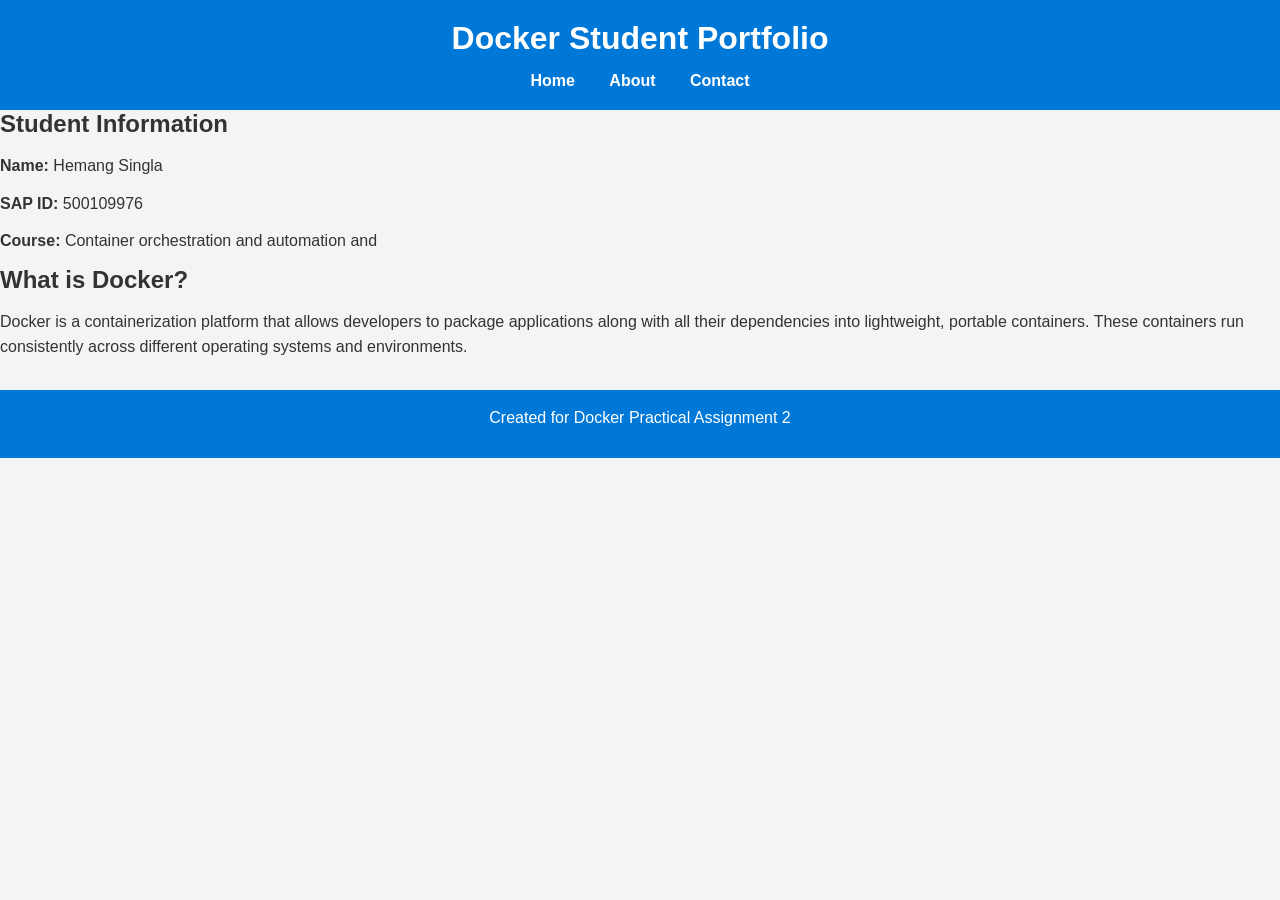
<file: website/index.html>
<!DOCTYPE html>
<html lang="en">

<head>
    <meta charset="UTF-8">
    <meta name="viewport" content="width=device-width, initial-scale=1.0">
    <title>Docker Student Portfolio</title>

    <link rel="stylesheet" href="style.css">
</head>

<body>

    <header>
        <h1>Docker Student Portfolio</h1>

        <nav>
            <a href="index.html">Home</a>
            <a href="about.html">About</a>
            <a href="contact.html">Contact</a>
        </nav>
    </header>

    <section>

        <h2>Student Information</h2>

        <p><strong>Name:</strong> Hemang Singla</p>

        <p><strong>SAP ID:</strong> 500109976</p>

        <p><strong>Course:</strong> Container orchestration and automation and </p>

    </section>

    <section>

        <h2>What is Docker?</h2>

        <p>
            Docker is a containerization platform that allows developers to package
            applications along with all their dependencies into lightweight,
            portable containers. These containers run consistently across different
            operating systems and environments.
        </p>

    </section>

    <footer>

        <p>Created for Docker Practical Assignment 2</p>

    </footer>

</body>

</html>
</file>
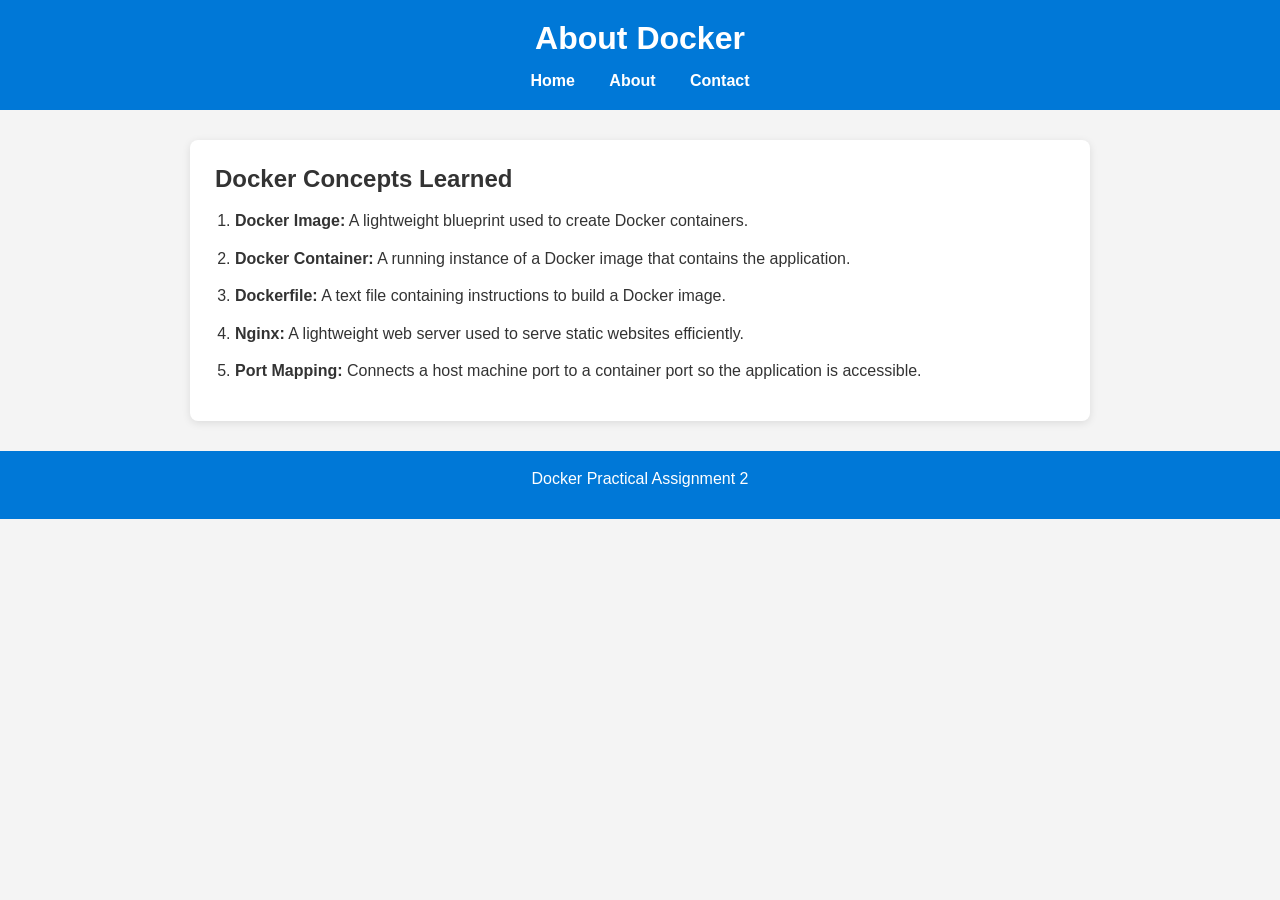
<file: website/about.html>
<!DOCTYPE html>
<html lang="en">
<head>
    <meta charset="UTF-8">
    <meta name="viewport" content="width=device-width, initial-scale=1.0">
    <title>About - Docker Student Portfolio</title>
    <link rel="stylesheet" href="style.css">
</head>
<body>

<header>
    <h1>About Docker</h1>
    <nav>
        <a href="index.html">Home</a>
        <a href="about.html">About</a>
        <a href="contact.html">Contact</a>
    </nav>
</header>

<div class="container">

    <h2>Docker Concepts Learned</h2>

    <ol>
        <li><strong>Docker Image:</strong> A lightweight blueprint used to create Docker containers.</li>

        <li><strong>Docker Container:</strong> A running instance of a Docker image that contains the application.</li>

        <li><strong>Dockerfile:</strong> A text file containing instructions to build a Docker image.</li>

        <li><strong>Nginx:</strong> A lightweight web server used to serve static websites efficiently.</li>

        <li><strong>Port Mapping:</strong> Connects a host machine port to a container port so the application is accessible.</li>
    </ol>

</div>

<footer>
    <p>Docker Practical Assignment 2</p>
</footer>

</body>
</html>
</file>
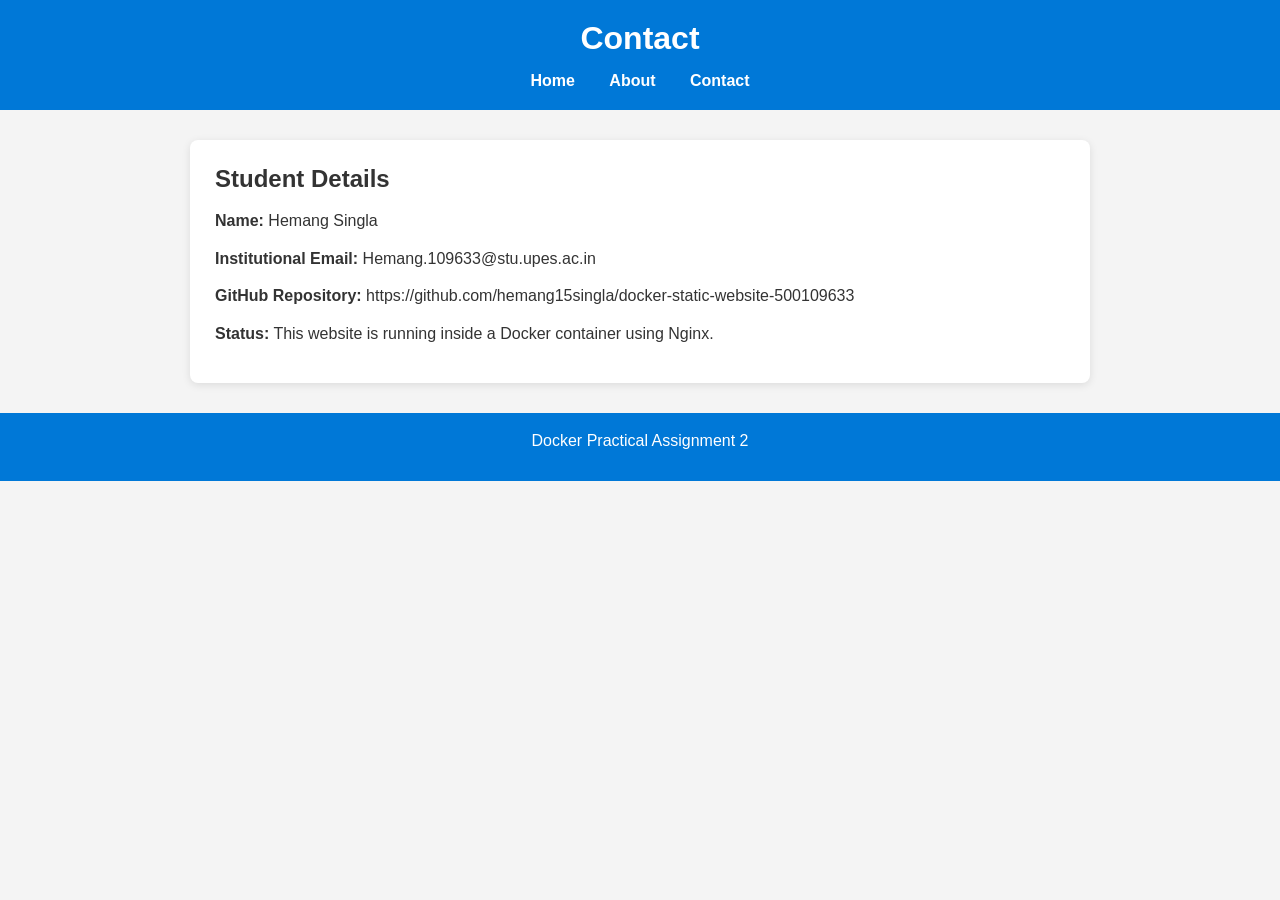
<file: website/contact.html>
<!DOCTYPE html>
<html lang="en">
<head>
    <meta charset="UTF-8">
    <meta name="viewport" content="width=device-width, initial-scale=1.0">
    <title>Contact - Docker Student Portfolio</title>
    <link rel="stylesheet" href="style.css">
</head>
<body>

<header>
    <h1>Contact</h1>
    <nav>
        <a href="index.html">Home</a>
        <a href="about.html">About</a>
        <a href="contact.html">Contact</a>
    </nav>
</header>

<div class="container">

    <h2>Student Details</h2>

    <p><strong>Name:</strong> Hemang Singla</p>

    <p><strong>Institutional Email:</strong> Hemang.109633@stu.upes.ac.in</p>

    <p><strong>GitHub Repository:</strong> https://github.com/hemang15singla/docker-static-website-500109633</p>

    <p><strong>Status:</strong> This website is running inside a Docker container using Nginx.</p>

</div>

<footer>
    <p>Docker Practical Assignment 2</p>
</footer>

</body>
</html>
</file>
<file: website/style.css>
* {
    margin: 0;
    padding: 0;
    box-sizing: border-box;
}

body {
    font-family: Arial, sans-serif;
    background-color: #f4f4f4;
    color: #333;
}

header {
    background-color: #0078d7;
    color: white;
    padding: 20px;
    text-align: center;
}

nav {
    margin-top: 15px;
}

nav a {
    color: white;
    text-decoration: none;
    margin: 0 15px;
    font-weight: bold;
}

nav a:hover {
    text-decoration: underline;
}

.container {
    width: 80%;
    max-width: 900px;
    margin: 30px auto;
    background: white;
    padding: 25px;
    border-radius: 8px;
    box-shadow: 0 2px 8px rgba(0,0,0,0.1);
}

h1, h2 {
    margin-bottom: 15px;
}

p, li {
    margin-bottom: 12px;
    line-height: 1.6;
}

ol {
    margin-left: 20px;
}

footer {
    text-align: center;
    background-color: #0078d7;
    color: white;
    padding: 15px;
    margin-top: 30px;
}
</file>
